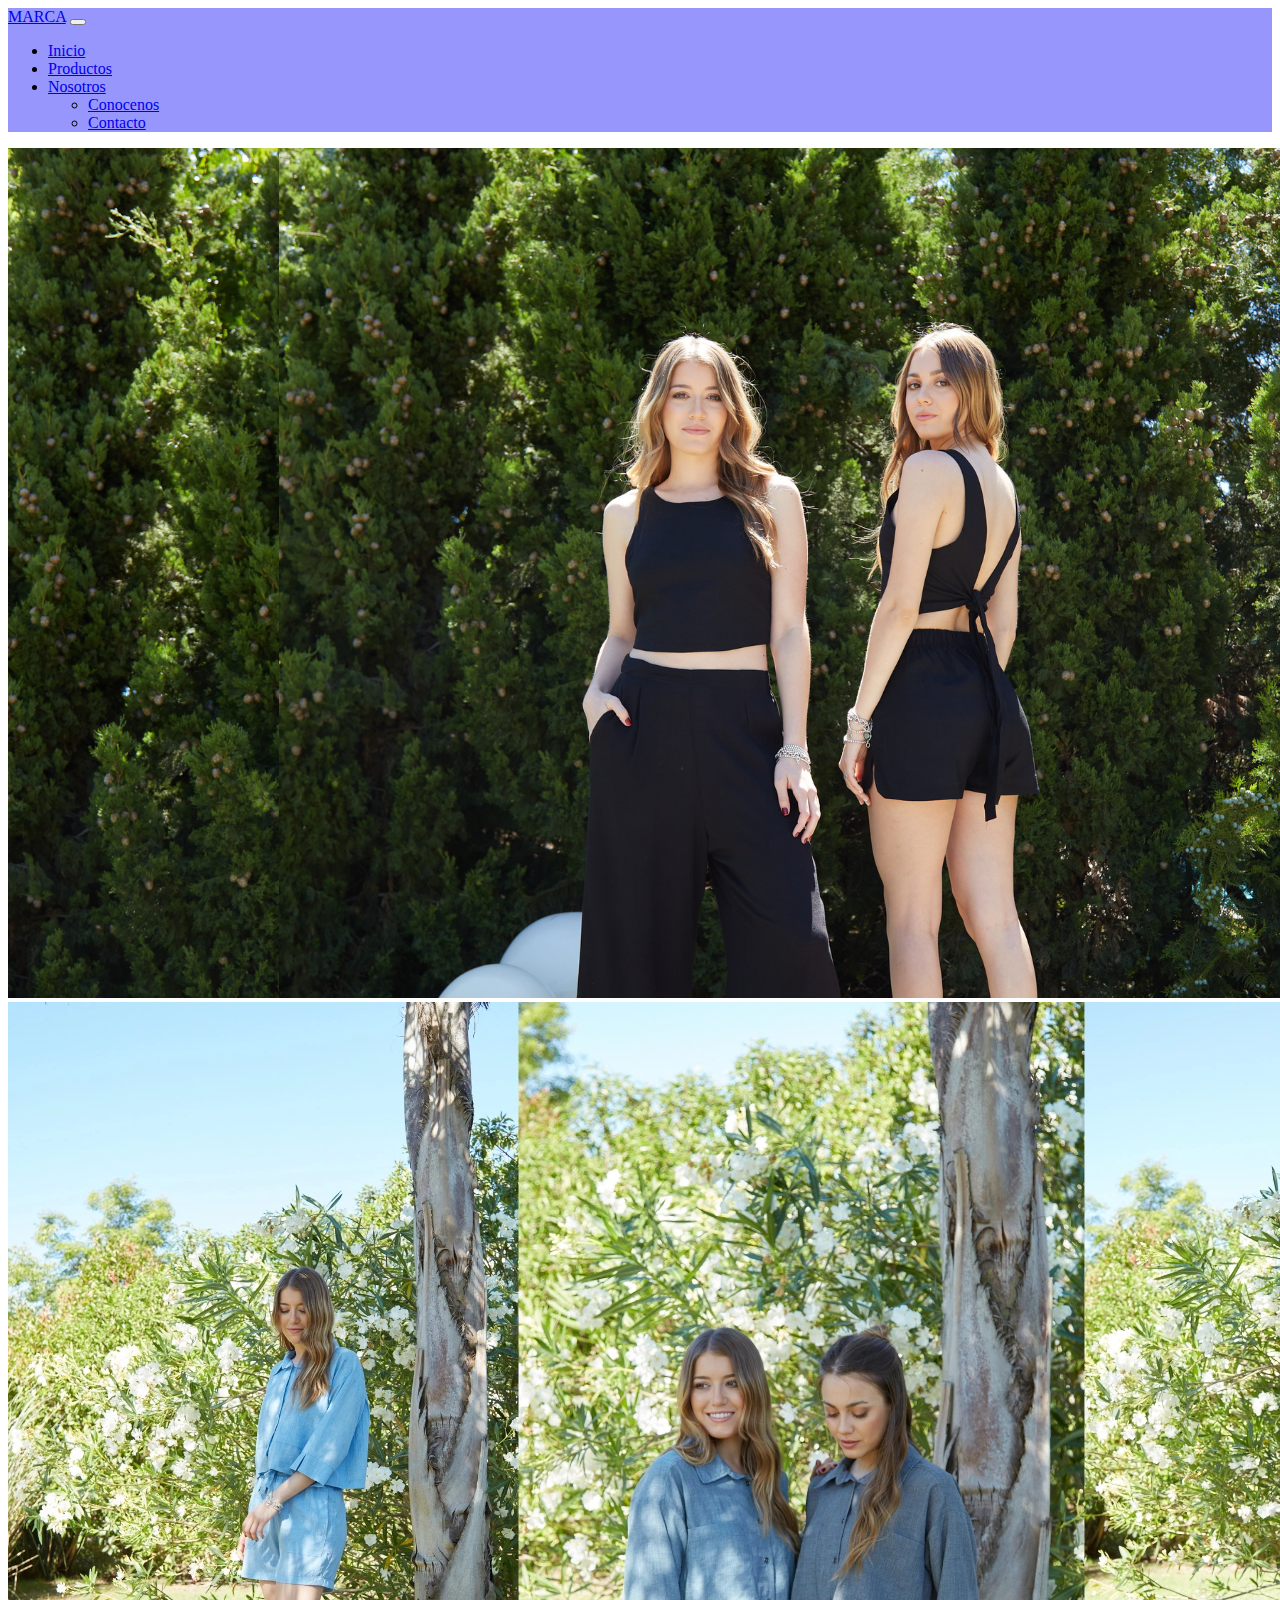
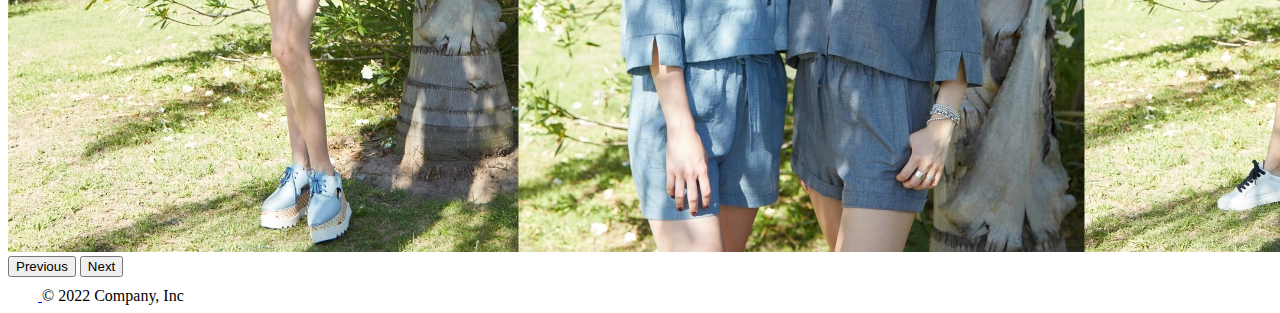
<file: index.html>
<!DOCTYPE html>
<html lang="en">
<head>
    <meta charset="UTF-8">
    <meta http-equiv="X-UA-Compatible" content="IE=edge">
    <meta name="viewport" content="width=device-width, initial-scale=1.0">
    <title>Boostrap Desafio</title>
    <link href="https://cdn.jsdelivr.net/npm/bootstrap@5.1.3/dist/css/bootstrap.min.css" rel="stylesheet" integrity="sha384-1BmE4kWBq78iYhFldvKuhfTAU6auU8tT94WrHftjDbrCEXSU1oBoqyl2QvZ6jIW3" crossorigin="anonymous">
    <link rel="stylesheet" href="estilos.css">
</head>

<body>
  <nav class="navbar navbar-expand-lg navbar-light fondo_menu">
    <div class="container-fluid">
      <a class="navbar-brand" href="index.html">MARCA</a>
      <button class="navbar-toggler" type="button" data-bs-toggle="collapse" data-bs-target="#navbarSupportedContent" aria-controls="navbarSupportedContent" aria-expanded="false" aria-label="Toggle navigation">
        <span class="navbar-toggler-icon"></span>
      </button>
      <div class="collapse navbar-collapse" id="navbarSupportedContent">
        <ul class="navbar-nav me-auto mb-2 mb-lg-0">
          <li class="nav-item">
            <a class="nav-link active" aria-current="page" href="index.html">Inicio</a>
          </li>
          <li class="nav-item">
            <a class="nav-link" href="productos.html">Productos</a>
          </li>
          <li class="nav-item dropdown">
            <a class="nav-link dropdown-toggle" href="#" id="navbarDropdown" role="button" data-bs-toggle="dropdown" aria-expanded="false">
              Nosotros
            </a>
            <ul class="dropdown-menu" aria-labelledby="navbarDropdown" > 
              <li><a class="dropdown-item" href="#">Conocenos</a></li>
              <li><a class="dropdown-item" href="#">Contacto</a></li>
  
            </ul>
          </li>  
        </ul>  
      </div>
    </div>
  </nav>
  <div id="carouselExampleControls" class="carousel slide w-100 mx-auto tamañoCarrusel" data-bs-ride="carousel" > 
    <div class="carousel-inner">
      <div class="carousel-item active">
        <img src="imagenes/banner.png" class="d-block w-100 imagenesCarrusel" >
      </div>
      <div class="carousel-item">
        <img src="imagenes/banner2.jpg" class="d-block w-100 " alt="...">
      </div>

    </div>
    <button class="carousel-control-prev" type="button" data-bs-target="#carouselExampleControls" data-bs-slide="prev">
      <span class="carousel-control-prev-icon" aria-hidden="true"></span>
      <span class="visually-hidden">Previous</span>
    </button>
    <button class="carousel-control-next" type="button" data-bs-target="#carouselExampleControls" data-bs-slide="next">
      <span class="carousel-control-next-icon" aria-hidden="true"></span>
      <span class="visually-hidden">Next</span>
    </button>
  </div>
  <div class="container-fluid h5 ">
    <footer class="d-flex flex-wrap justify-content-between align-items-center py-3 my-4 border-top w-100">
      <div class="col-md-4 d-flex align-items-center">
        <a href="/" class="mb-3 me-2 mb-md-0 text-muted text-decoration-none lh-1">
          <svg class="bi" width="30" height="24"><use xlink:href="#bootstrap"/></svg>
        </a>
        <span class="text-muted">&copy; 2022 Company, Inc</span>
      </div>

    </footer>
  </div>


    <script src="https://cdn.jsdelivr.net/npm/@popperjs/core@2.10.2/dist/umd/popper.min.js" integrity="sha384-7+zCNj/IqJ95wo16oMtfsKbZ9ccEh31eOz1HGyDuCQ6wgnyJNSYdrPa03rtR1zdB" crossorigin="anonymous"></script>
    <script src="https://cdn.jsdelivr.net/npm/bootstrap@5.1.3/dist/js/bootstrap.min.js" integrity="sha384-QJHtvGhmr9XOIpI6YVutG+2QOK9T+ZnN4kzFN1RtK3zEFEIsxhlmWl5/YESvpZ13" crossorigin="anonymous"></script>
</body>
</html>
</file>
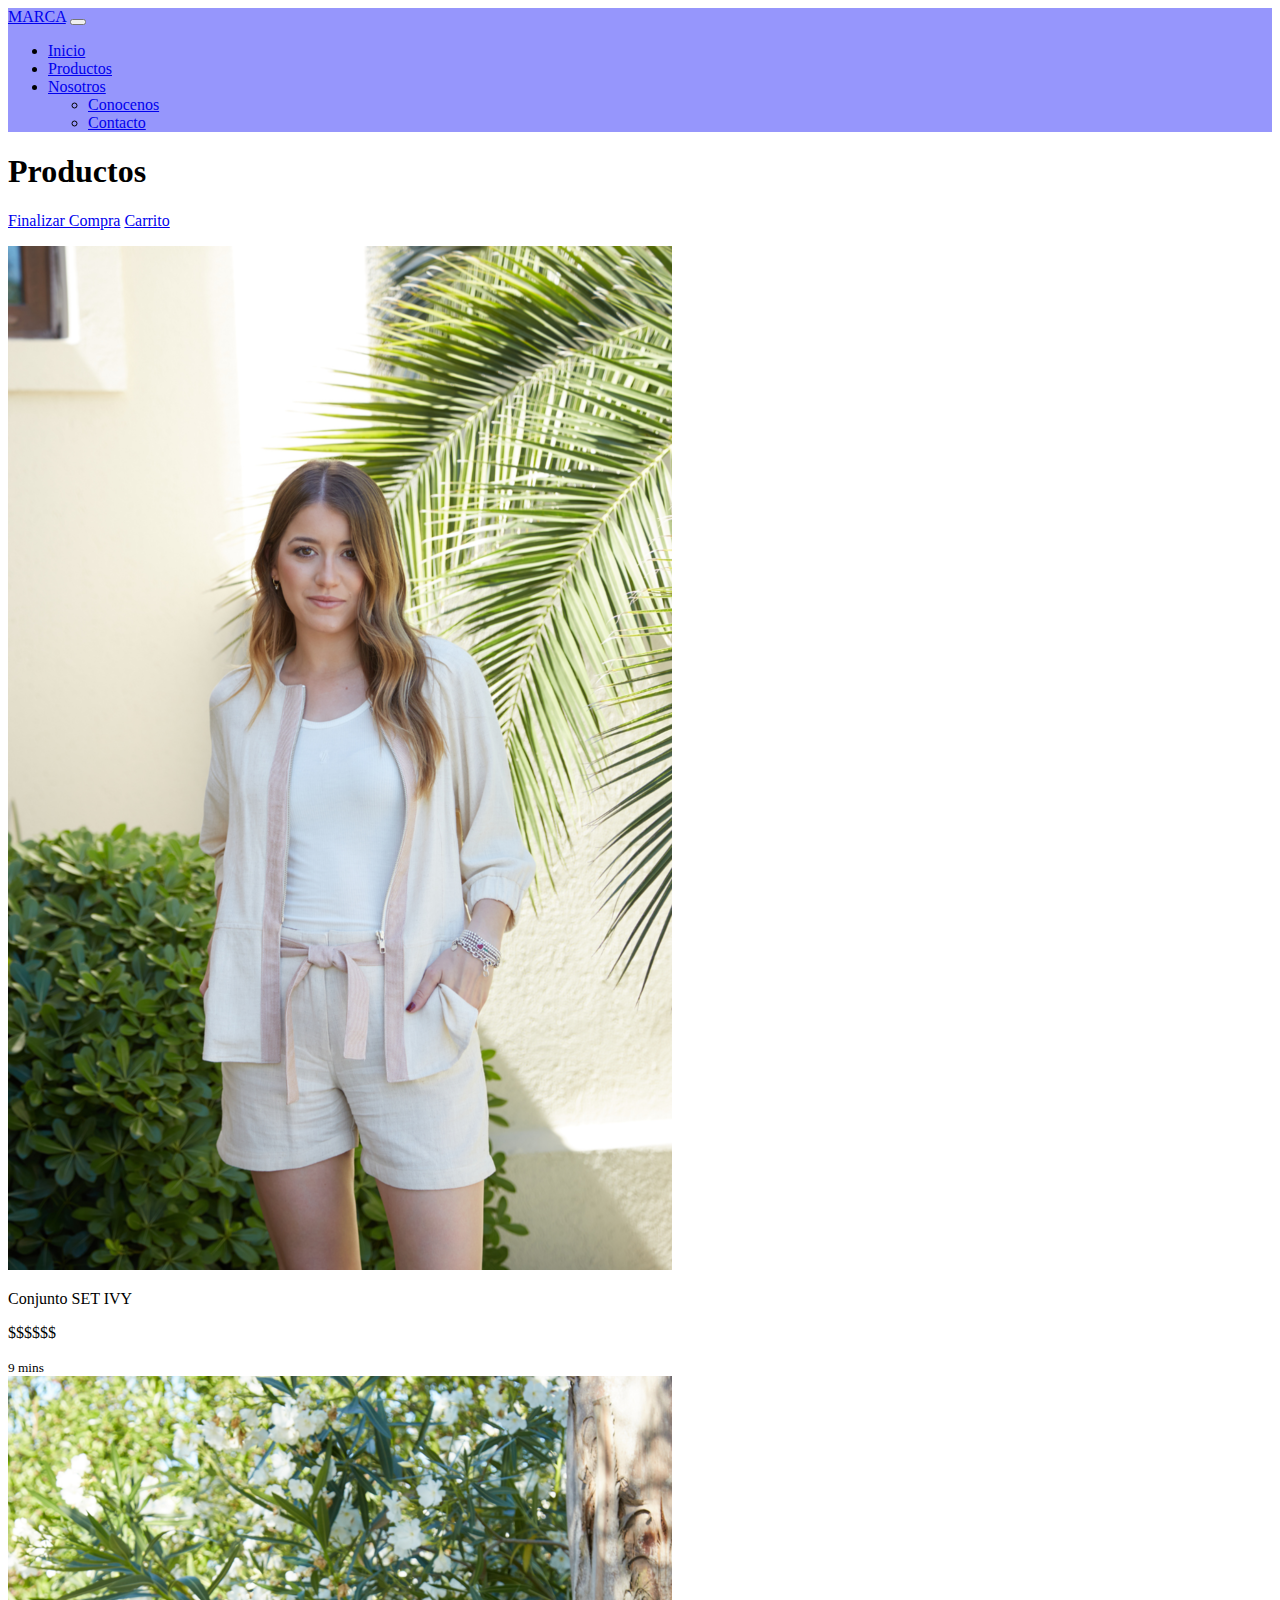
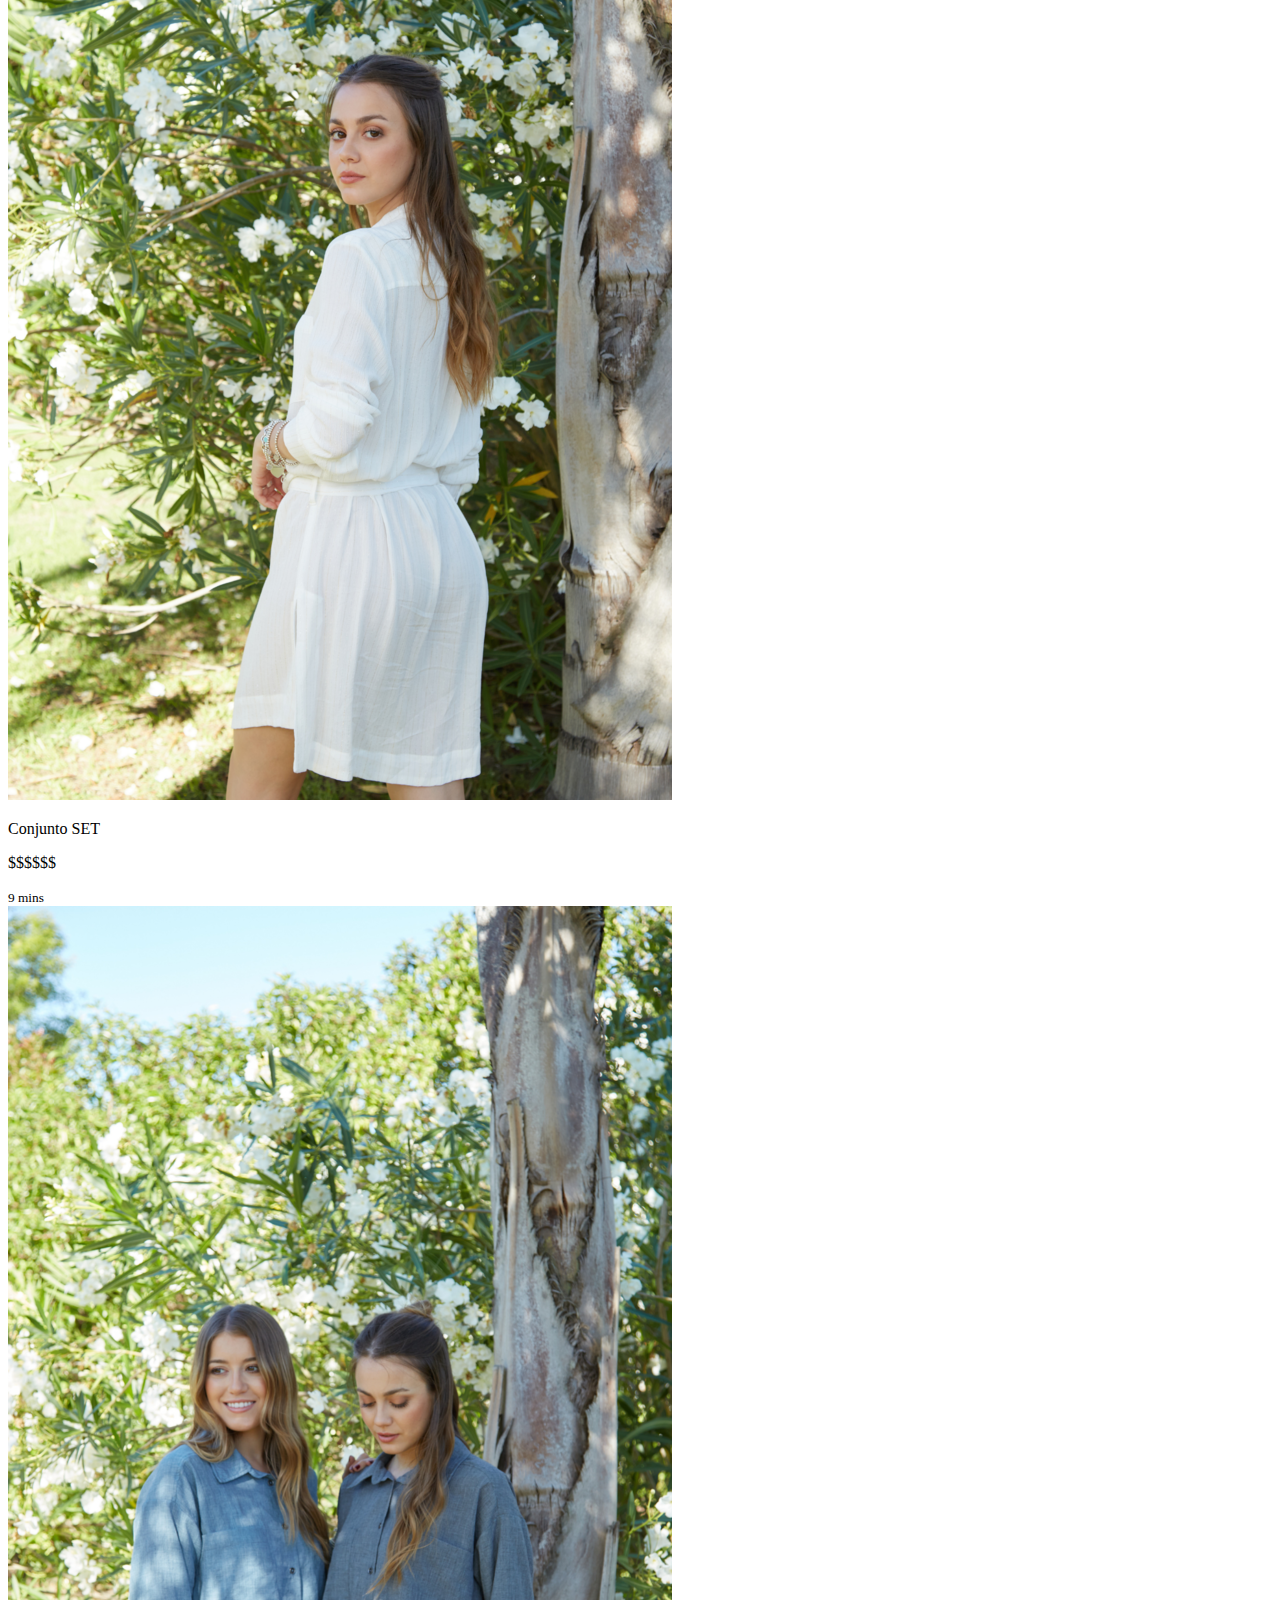
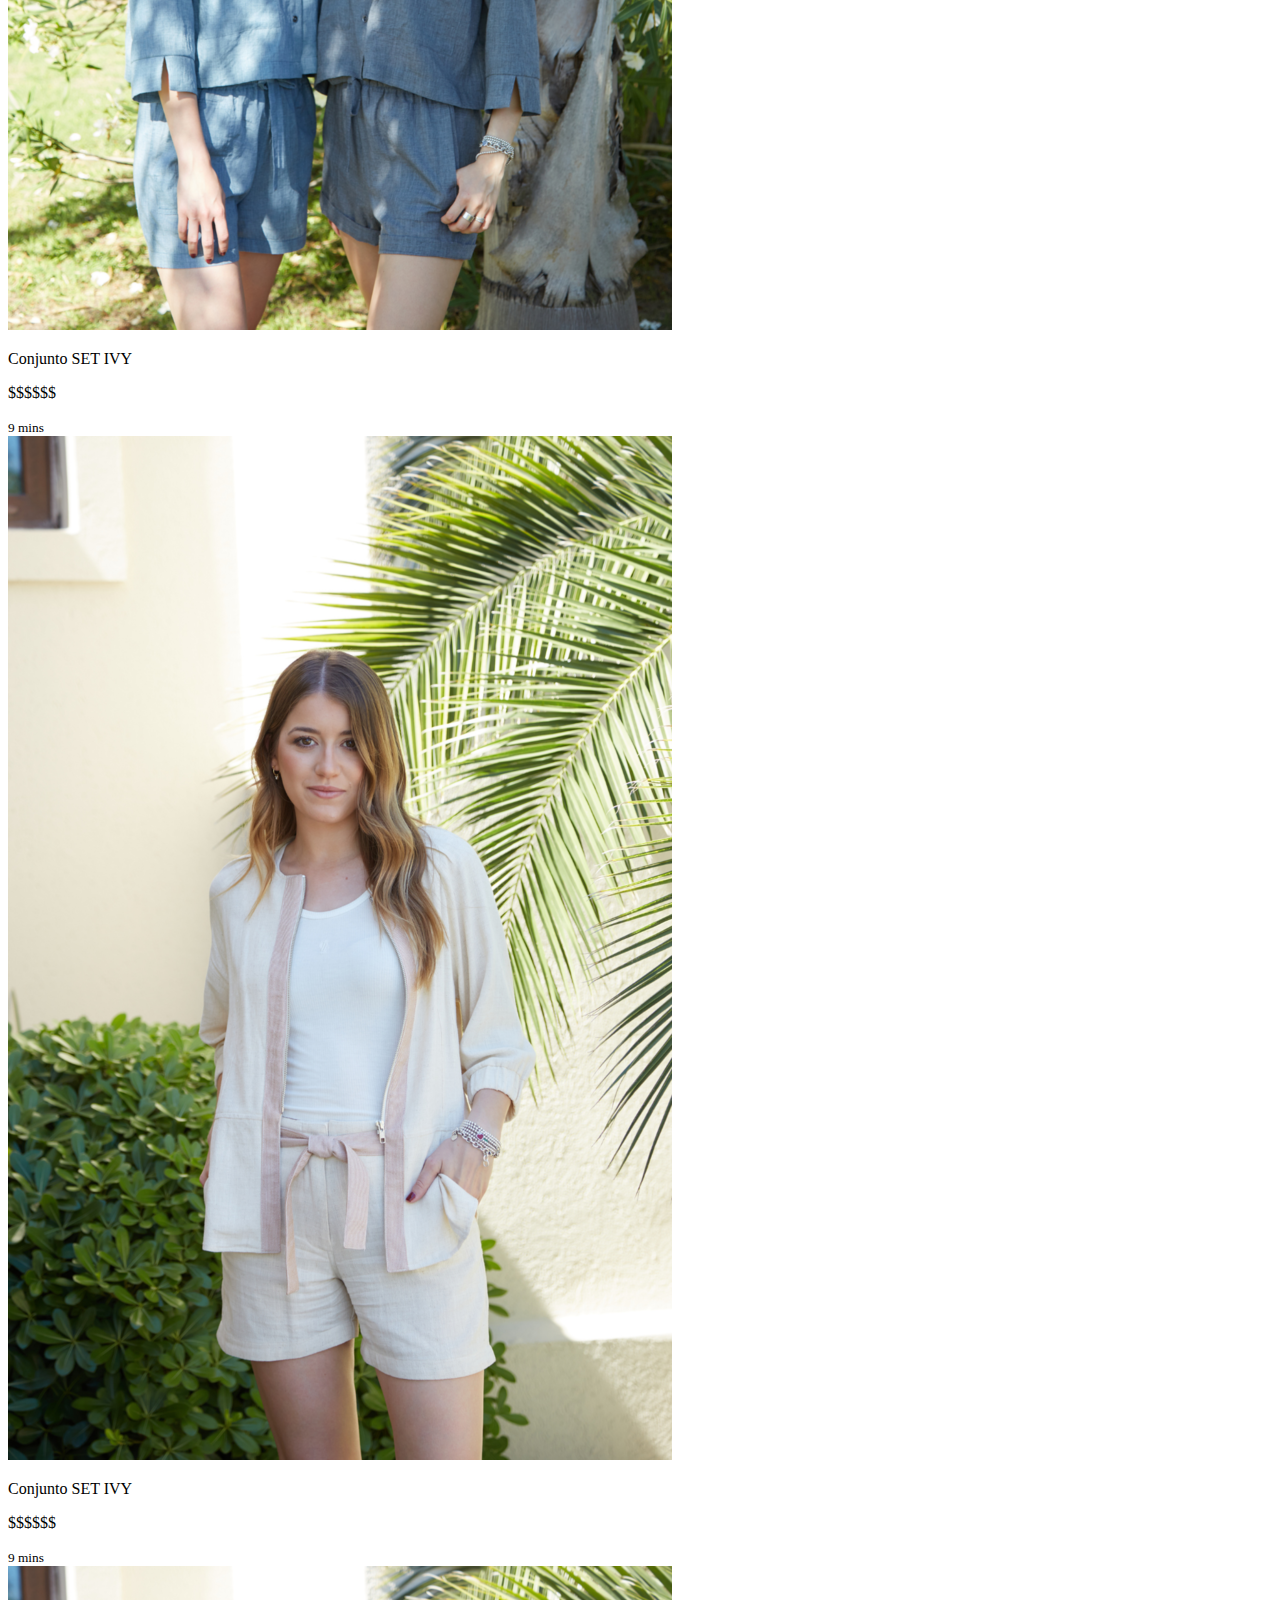
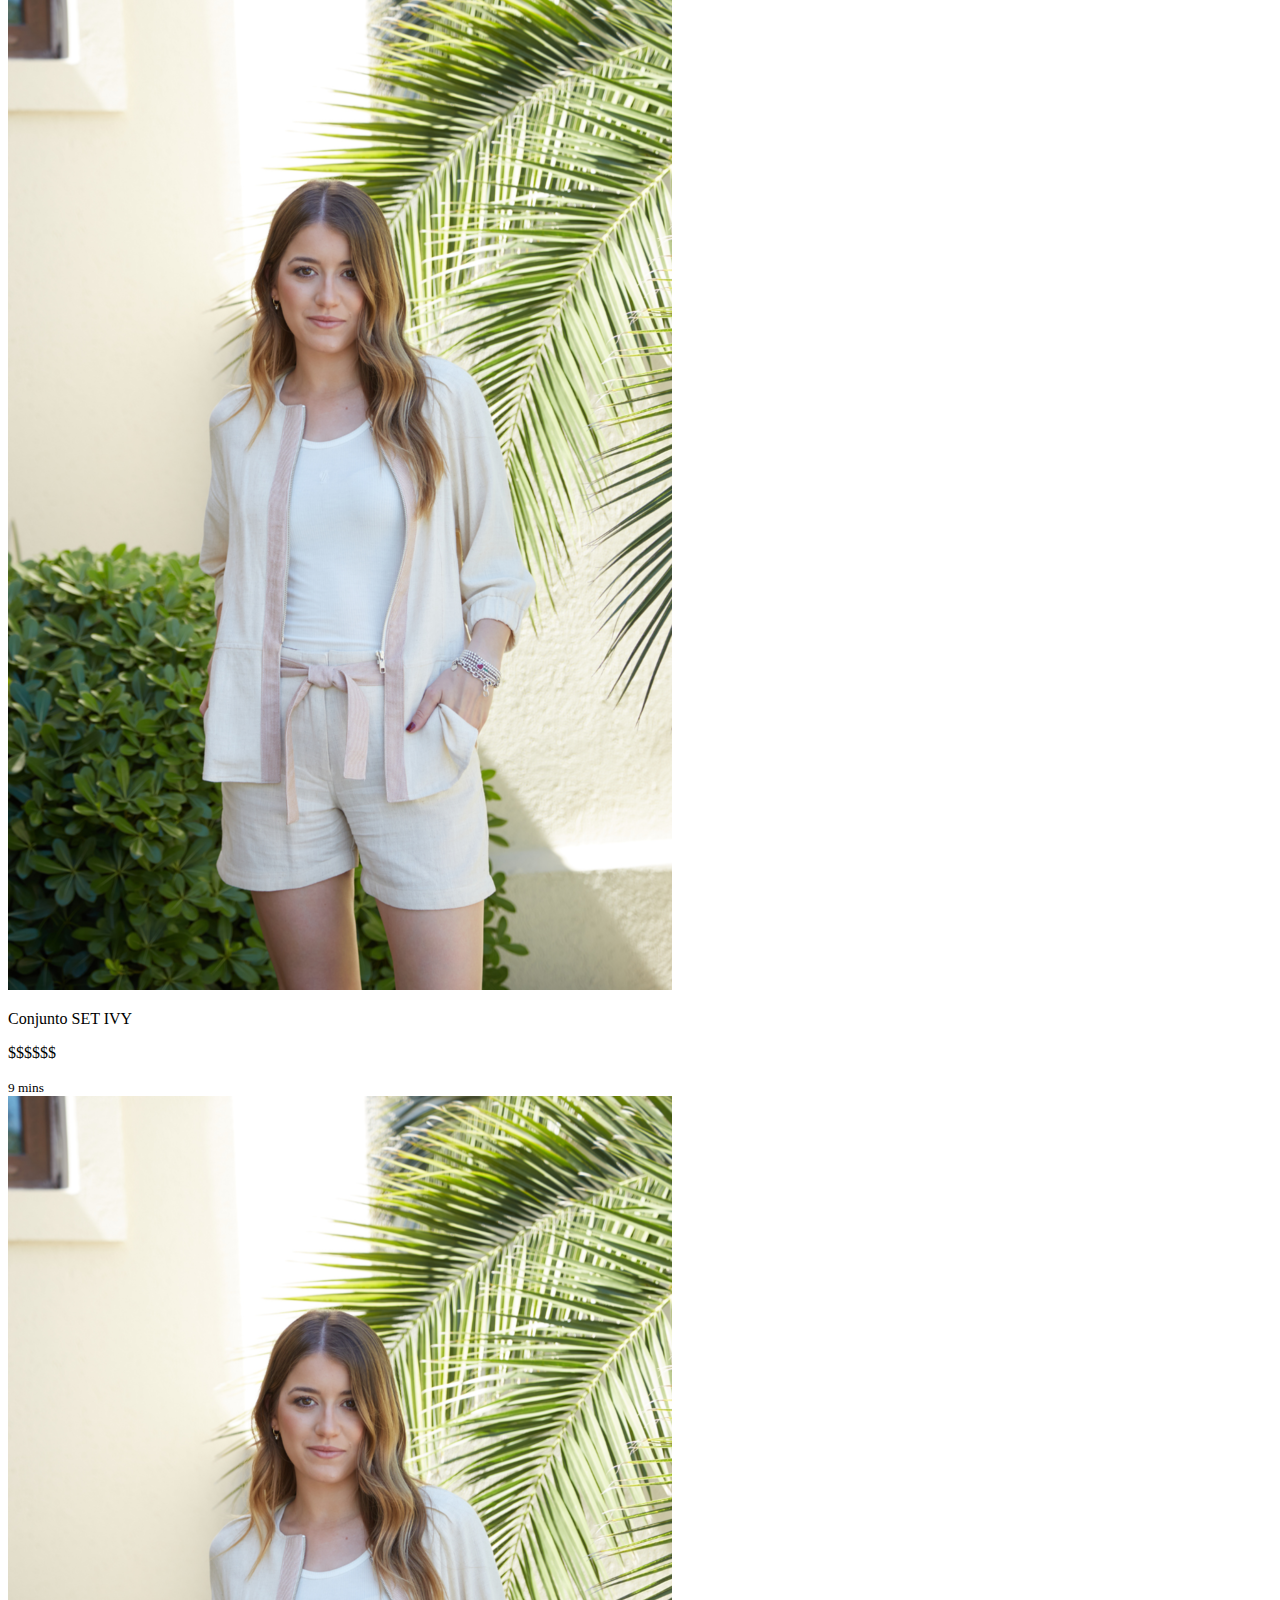
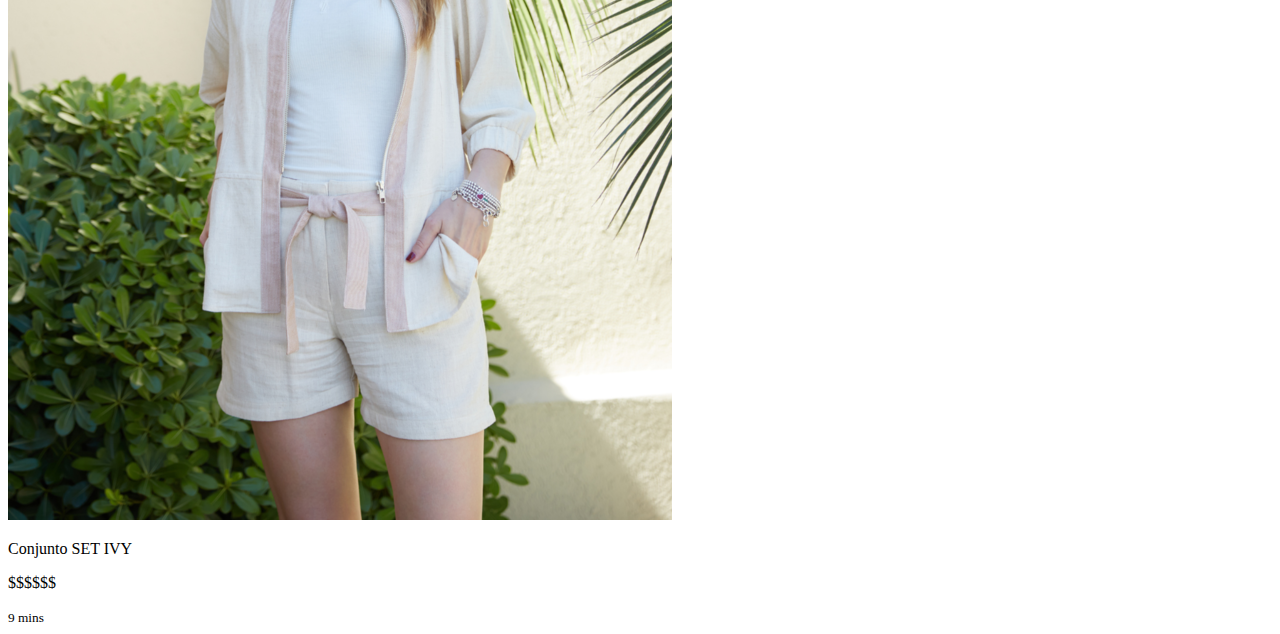
<file: productos.html>
<!DOCTYPE html>
<html lang="en">
<head>
    <meta charset="UTF-8">
    <meta http-equiv="X-UA-Compatible" content="IE=edge">
    <meta name="viewport" content="width=device-width, initial-scale=1.0">
    <title>Productos</title>
    <link href="https://cdn.jsdelivr.net/npm/bootstrap@5.1.3/dist/css/bootstrap.min.css" rel="stylesheet" integrity="sha384-1BmE4kWBq78iYhFldvKuhfTAU6auU8tT94WrHftjDbrCEXSU1oBoqyl2QvZ6jIW3" crossorigin="anonymous">
    <link rel="stylesheet" href="estilos.css">
</head>
<body>
    <nav class="navbar navbar-expand-lg navbar-light fondo_menu">
        <div class="container-fluid">
          <a class="navbar-brand" href="index.html">MARCA</a>
          <button class="navbar-toggler" type="button" data-bs-toggle="collapse" data-bs-target="#navbarSupportedContent" aria-controls="navbarSupportedContent" aria-expanded="false" aria-label="Toggle navigation">
            <span class="navbar-toggler-icon"></span>
          </button>
          <div class="collapse navbar-collapse" id="navbarSupportedContent">
            <ul class="navbar-nav me-auto mb-2 mb-lg-0">
              <li class="nav-item">
                <a class="nav-link " aria-current="page" href="index.html">Inicio</a>
              </li>
              <li class="nav-item">
                <a class="nav-link active" href="productos.html">Productos</a>
              </li>
              <li class="nav-item dropdown">
                <a class="nav-link dropdown-toggle" href="#" id="navbarDropdown" role="button" data-bs-toggle="dropdown" aria-expanded="false">
                  Nosotros
                </a>
                <ul class="dropdown-menu" aria-labelledby="navbarDropdown" > 
                  <li><a class="dropdown-item" href="#">Conocenos</a></li>
                  <li><a class="dropdown-item" href="#">Contacto</a></li>
      
                  
                </ul>
              </li>
      
            </ul>
      
          </div>
        </div>
      </nav>

<main>

  <section class="py-5 text-center container">
    <div class="row py-lg-5">
      <div class="col-lg-6 col-md-8 mx-auto">
        <h1 class="fw-light display-1" >Productos</h1>
        <p class="lead text-muted"></p>
        <p>
          <a href="#" class="btn btn-primary my-2">Finalizar Compra</a>
          <a href="#" class="btn btn-primary my-2">Carrito</a>
        </p>
      </div>
    </div>
  </section>

  <div class="album py-5 bg-light">
    <div class="container">

      <div class="row row-cols-1 row-cols-sm-2 row-cols-md-3 g-3">
        <div class="col">
            <div class="card shadow-sm">
              <img src="imagenes/ropa1.png" alt="">
              <div class="card-body">
                <p class="card-text">Conjunto SET IVY</p>
                <p>$$$$$$</p>
                <div class="d-flex justify-content-between align-items-center">
                  <div class="btn-group">
  
                  </div>
                  <small class="text-muted">9 mins</small>
                </div>
              </div>
            </div>
          </div>
          <div class="col">
            <div class="card shadow-sm">
              <img src="imagenes/ropa2.png" alt="">
              <div class="card-body">
                <p class="card-text">Conjunto SET </p>
                <p>$$$$$$</p>
                <div class="d-flex justify-content-between align-items-center">
                  <div class="btn-group">
  
                  </div>
                  <small class="text-muted">9 mins</small>
                </div>
              </div>
            </div>
          </div>
          <div class="col">
            <div class="card shadow-sm">
              <img src="imagenes/ropa3.png" alt="">
              <div class="card-body">
                <p class="card-text">Conjunto SET IVY</p>
                <p>$$$$$$</p>
                <div class="d-flex justify-content-between align-items-center">
                  <div class="btn-group">
  
                  </div>
                  <small class="text-muted">9 mins</small>
                </div>
              </div>
            </div>
          </div>
          <div class="col">
            <div class="card shadow-sm">
              <img src="imagenes/ropa1.png" alt="">
              <div class="card-body">
                <p class="card-text">Conjunto SET IVY</p>
                <p>$$$$$$</p>
                <div class="d-flex justify-content-between align-items-center">
                  <div class="btn-group">
  
                  </div>
                  <small class="text-muted">9 mins</small>
                </div>
              </div>
            </div>
          </div>
          <div class="col">
            <div class="card shadow-sm">
              <img src="imagenes/ropa1.png" alt="">
              <div class="card-body">
                <p class="card-text">Conjunto SET IVY</p>
                <p>$$$$$$</p>
                <div class="d-flex justify-content-between align-items-center">
                  <div class="btn-group">
  
                  </div>
                  <small class="text-muted">9 mins</small>
                </div>
              </div>
            </div>
          </div>
          <div class="col">
            <div class="card shadow-sm">
              <img src="imagenes/ropa1.png" alt="">
              <div class="card-body">
                <p class="card-text">Conjunto SET IVY</p>
                <p>$$$$$$</p>
                <div class="d-flex justify-content-between align-items-center">
                  <div class="btn-group">
  
                  </div>
                  <small class="text-muted">9 mins</small>
                </div>
              </div>
            </div>
          </div>
    </div>
    </div>
  </div>

</main>



    <script src="https://cdn.jsdelivr.net/npm/@popperjs/core@2.10.2/dist/umd/popper.min.js" integrity="sha384-7+zCNj/IqJ95wo16oMtfsKbZ9ccEh31eOz1HGyDuCQ6wgnyJNSYdrPa03rtR1zdB" crossorigin="anonymous"></script>
    <script src="https://cdn.jsdelivr.net/npm/bootstrap@5.1.3/dist/js/bootstrap.min.js" integrity="sha384-QJHtvGhmr9XOIpI6YVutG+2QOK9T+ZnN4kzFN1RtK3zEFEIsxhlmWl5/YESvpZ13" crossorigin="anonymous"></script>
</body>
</html>
</file>
<file: estilos.css>
.fondo_menu{
    background-color: rgb(150, 150, 252);
}
.bd-placeholder-img {
    font-size: 1.125rem;
    text-anchor: middle;
    -webkit-user-select: none;
    -moz-user-select: none;
    user-select: none;
  }

  @media (min-width: 768px) {
    .bd-placeholder-img-lg {
      font-size: 3.5rem;
    }
  }
</file>
